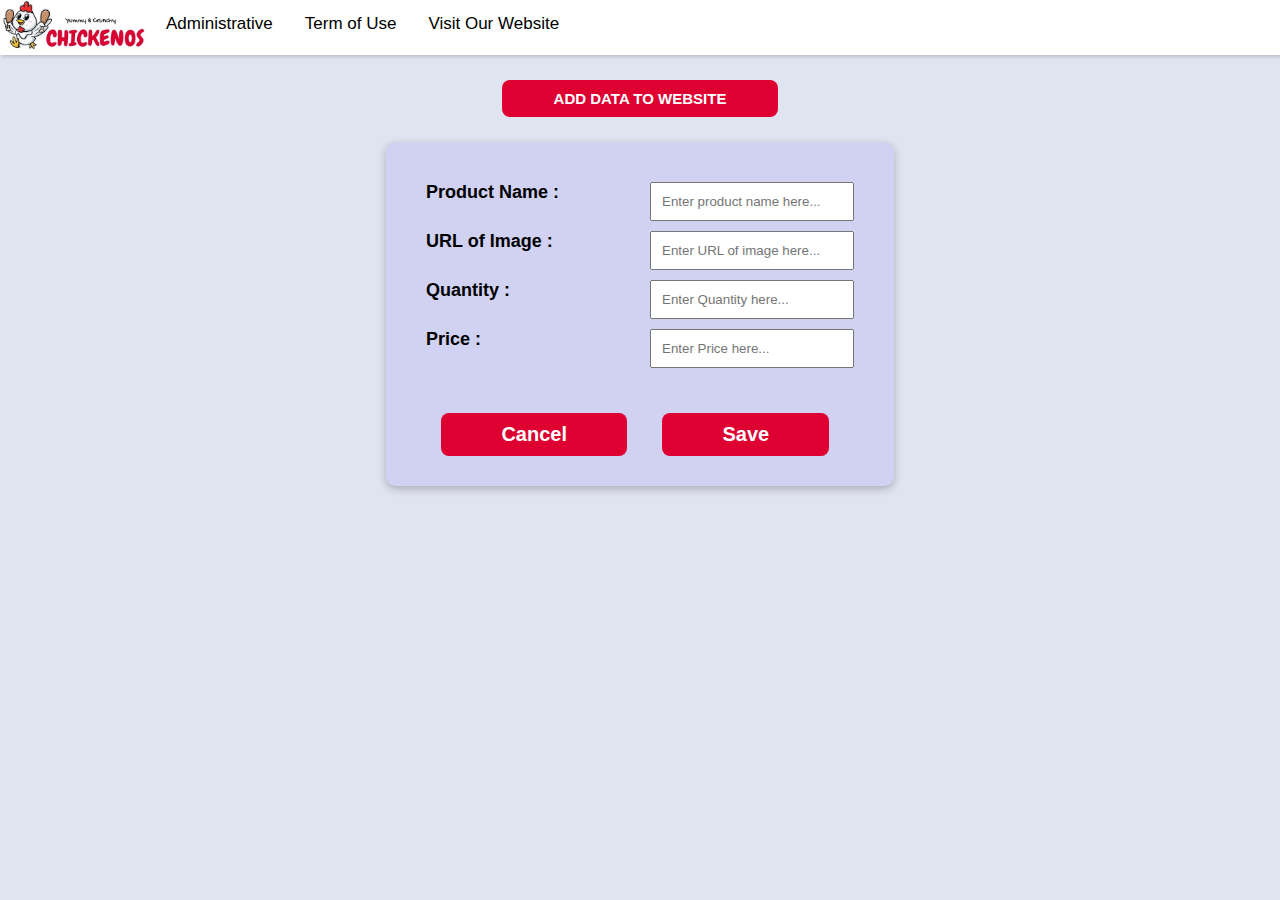
<file: frontend/admin_edit_page.html>
<!DOCTYPE html>
<html lang="en">
  <head>
    <meta charset="UTF-8" />
    <meta http-equiv="X-UA-Compatible" content="IE=edge" />
    <meta name="viewport" content="width=device-width, initial-scale=1.0" />
    <link
      rel="stylesheet"
      href="https://cdnjs.cloudflare.com/ajax/libs/font-awesome/6.2.1/css/all.min.css"
      integrity="sha512-MV7K8+y+gLIBoVD59lQIYicR65iaqukzvf/nwasF0nqhPay5w/9lJmVM2hMDcnK1OnMGCdVK+iQrJ7lzPJQd1w=="
      crossorigin="anonymous"
      referrerpolicy="no-referrer"
    />
    <link rel="preconnect" href="https://fonts.googleapis.com" />
    <link rel="preconnect" href="https://fonts.gstatic.com" crossorigin />
    <link
      href="https://fonts.googleapis.com/css2?family=Montserrat:wght@300&family=Poppins:wght@300&display=swap"
      rel="stylesheet"
    />
    <title>Chickenos/Edit data</title>
    <link rel="stylesheet" href="style/dashboard.css" />
    <script src="script/admin_edit_page.js" defer></script>
  </head>
  <body id="bdy_edit_pge">
    <div class="topnav" id="myTopnav">
      <a href="dashboard.html" class="active"
        ><img src="images/CHICKENOS logo.jpeg" alt=""
      /></a>

      <a href="dashboard.html" class="content">Administrative</a>
      <a href="#news" class="content">Term of Use</a>
      <a href="index.html" class="content">Visit Our Website</a>
      <a
        href="javascript:void(0);"
        style="font-size: 15px"
        class="icon"
        onclick="myFunction()"
        >&#9776;</a
      >
    </div>
    <div id="edit_bar">
      <button id="edit_pge_btn"></button>
    </div>

    <div class="form_of_editing">
      <form id="edit_form">
        <div id="inside_form">
          <div class="comp_data" id="comp_nme">
            <label for="compmyName">Product Name : </label>
            <input
              type="text"
              id="company_name"
              placeholder="Enter product name here..."
              required
            />
          </div>
          <div class="comp_data" id="comp_lgo">
            <label for="companylogo">URL of Image : </label>
            <input
              type="text"
              id="company-logo"
              placeholder="Enter URL of image here..."
              required
            />
          </div>
          <div class="comp_data" id="job_rle">
            <label for="jobrole">Quantity : </label>
            <input
              type="text"
              id="company_job_role"
              placeholder="Enter Quantity here..."
              required
            />
          </div>
        </div>
        <div class="submit_btn">
          <div class="cancel_btn">
            <button id="cancel"><a href="dashboard.html"> Cancel</a></button>
          </div>
          <div class="save_btn">
            <button id="save">Save</button>
          </div>
        </div>
      </form>
    </div>
  </body>
</html>
</file>
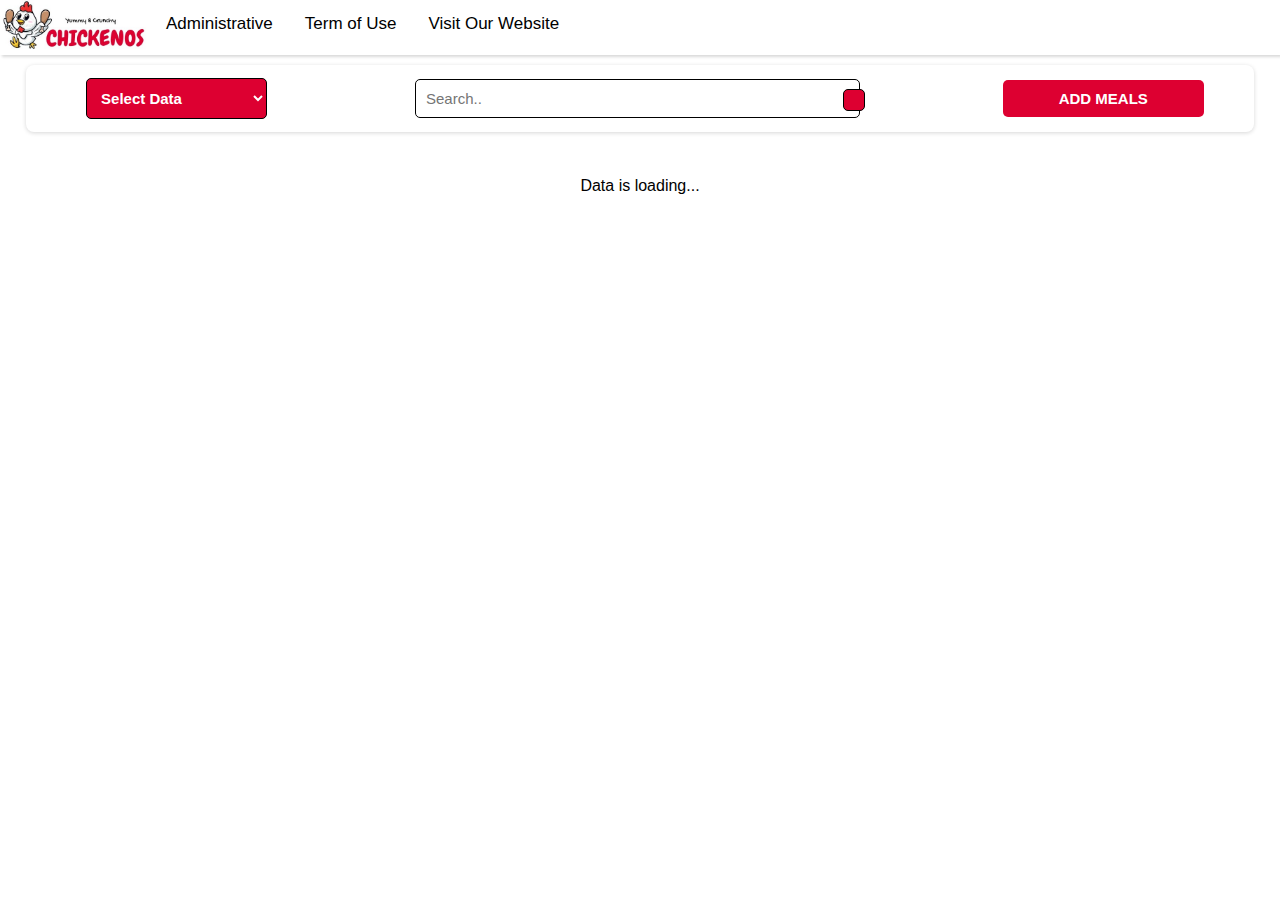
<file: frontend/dashboard.html>
<!DOCTYPE html>
<html lang="en">
  <head>
    <meta charset="UTF-8" />
    <meta http-equiv="X-UA-Compatible" content="IE=edge" />
    <meta name="viewport" content="width=device-width, initial-scale=1.0" />
    <link
      rel="stylesheet"
      href="https://cdnjs.cloudflare.com/ajax/libs/font-awesome/6.2.1/css/all.min.css"
      integrity="sha512-MV7K8+y+gLIBoVD59lQIYicR65iaqukzvf/nwasF0nqhPay5w/9lJmVM2hMDcnK1OnMGCdVK+iQrJ7lzPJQd1w=="
      crossorigin="anonymous"
      referrerpolicy="no-referrer"
    />
    <link rel="preconnect" href="https://fonts.googleapis.com" />
    <link rel="preconnect" href="https://fonts.gstatic.com" crossorigin />
    <link
      href="https://fonts.googleapis.com/css2?family=Montserrat:wght@300&family=Poppins:wght@300&display=swap"
      rel="stylesheet"
    />
    <title>Chickenos/Admin Page</title>
    <link rel="stylesheet" href="style/dashboard.css" />
    <script src="script/dashboard.js" defer></script>
  </head>
  <body>
    <div class="topnav" id="myTopnav">
      <a href="dashboard.html" class="active"
        ><img src="images/CHICKENOS logo.jpeg" alt=""
      /></a>

      <a href="#admin" class="content">Administrative</a>
      <a href="#TermOfUse" class="content">Term of Use</a>
      <a href="index.html" class="content">Visit Our Website</a>
      <a
        href="javascript:void(0);"
        style="font-size: 15px"
        class="icon"
        onclick="myFunction()"
        >&#9776;</a
      >
    </div>

    <div class="searchbar">
      <div id="select_data">
        <select name="selectdata" id="selectdata">
          <option value="all_data">Select Data</option>
          <option value="user">Data of all Users</option>
          <option value="meal">Data of All Meals</option>
        </select>
      </div>
      <div id="main_searchbar">
        <div id="bar">
          <input
            type="text"
            placeholder="Search.."
            name="search"
            id="search_data"
          />
        </div>
        <div id="btn">
          <button id="search_btn"><i class="fa fa-search"></i></button>
        </div>
      </div>
      <div id="add_page_btn">
        <p><a href=""></a>ADD MEALS</p>
      </div>
    </div>

    <div class="table_div">
      <div class="comp_tbl_head"></div>
      <div class="maincontainer"></div>
    </div>

    <div class="pagination-wrapper" id="pagination-wrapper">
      Data is loading...
    </div>
  </body>
</html>
</file>
<file: frontend/style/dashboard.css>
body {margin:0;font-family:Arial;padding: 0;}
body button:hover{
    cursor: pointer;
}

/* Navbar CSS */
.topnav {
  overflow: hidden;
  box-shadow: rgba(0, 0, 0, 0.15) 1.95px 1.95px 2.6px;
}

.topnav a {
  float: left;
  display: block;
  color: black;
  text-align: center;
  text-decoration: none;
  font-size: 17px;
}
.topnav .content{
    padding: 14px 16px;
}

.active {
  color:black;
}
.active img{
    width:150px;
    height: 50px;
}
.topnav .icon {
  display: none;
}

.dropdown {
  float: left;
  overflow: hidden;
}

.dropdown .dropbtn {
  font-size: 17px;    
  border: none;
  outline: none;
  color: black;
  padding: 14px 16px;
  background-color: inherit;
  font-family: inherit;
  margin: 0;
}

.dropdown-content {
  display: none;
  position: absolute;
  background-color: #f9f9f9;
  min-width: 160px;
  box-shadow: 0px 8px 16px 0px rgba(0,0,0,0.2);
  z-index: 1;
  padding: 15px;
}

.dropdown-content a {
  float: none;
  color: black;
  padding: 12px 16px;
  text-decoration: none;
  display: block;
  text-align: left;
}

.topnav a:hover, .dropdown:hover .dropbtn {
 
  color: rgb(152, 152, 220);
}

.dropdown-content a:hover {
  background-color: #ddd;
  color: black;
  cursor: pointer;
}

.dropdown:hover .dropdown-content {
  display: block;
}

@media screen and (max-width:600px) {
  .topnav a:not(:first-child), .dropdown .dropbtn {
    display: none;
  }
  .topnav a.icon {
    float: right;
    display: block;
  }
}

@media screen and (max-width: 600px) {
  .topnav.responsive {position: relative;}
  .topnav.responsive .icon {
    position: absolute;
    right: 0;
    top: 0;
  }
  .topnav.responsive a {
    float: none;
    display: block;
    text-align: left;
  }
  .topnav.responsive .dropdown {float: none;}
  .topnav.responsive .dropdown-content {position: relative;}
  .topnav.responsive .dropdown .dropbtn {
    display: block;
    width: 100%;
    text-align: left;
  }
}


/* searchbar css*/

.searchbar{
    width: 96%;
    margin: auto;
    display: flex;
    justify-content: center;
    /* grid-template-columns: repeat(3,1fr);
    grid-template-rows: auto; */
    gap: 10px;
    margin-top: 10px;
    align-items: center;
    box-shadow: rgba(0, 0, 0, 0.16) 0px 1px 4px;
    margin-bottom: 15px;
    border-radius: 8px;
}

#select_data{
    width: 25%;
    /* background-color: aqua; */
    display: flex;
    align-items: center;
    justify-content: center;
}
#main_searchbar{
    width: 50%;
    /* background-color: red; */
    display: flex;
    justify-content: center;
    align-items: center;
}
#add_page_btn{
    width: 25%;
    /* background-color: yellow; */
    display: flex;
    align-items: center;
    justify-content: center;
}
#add_page_btn:hover,#selectdata:hover{
    cursor: pointer;
}
#bar{
    width: 70%;
}
#selectdata{
width:60%;
padding:10px;
border-radius:5px;
background-color:#dd0031;
color:white;
font-size:15px;
font-weight: bolder;
border: 1px solid black;
}

#main_searchbar #bar #search_data {
    width: 100%;
    padding:10px;
    border-radius:5px;
    font-size:15px ;
    border: 1px solid black;
}
#main_searchbar #btn #search_btn{
    padding:10px;
    margin-left: 5px;
    border-radius:5px;
    background-color: #dd0031;
    color:white;
    font-size:15px ;
    border: 1px solid black;
}

#add_page_btn p{
width:60%;
padding:10px;
border-radius:5px;
background-color:#dd0031;
color:white;
font-size:15px;
font-weight: bolder;
border: none;
text-align: center;
}
#search_item{
    display: flex;
}
#search_btn:hover{
    cursor: pointer;
}
/* company main container data table */
.table_div{
    width: 80%;
    margin: auto;
    display: grid;
    grid-template-columns: repeat(1,1fr);
}

.comp_tbl_head,.maincontainer{
    width: 100%;
}

.comp_logo{
    width: 10%;
}
.comp_name{
    width:30%;
}
.job_role{
    width: 30%;
}
.Edit_sec{
    width: 15%;
}
.delet_sec{
    width: 15%;
}

.comp_tbl_head div{
    border: 1px solid black;
}
.task, .comp_tbl_head{
    display:flex;
    justify-content: space-evenly;
    text-align: center;
}
.task div{
    border: 1px solid black;
}
.comp_logo img,.profile_pic img{
    margin-top: 13%;
    width: 60%;
    height:60%;
    border-radius: 5px;
}
.Edit_sec button,.delet_sec button{
    margin-top: 13%;
    padding: 10px 10px;
    border: none;
    color: white;
    font-weight: bolder;
    border-radius: 5px;
    background-color: #dd0031;
}


/* user data css */
.profile_pic{
    width: 10%;
}
.username{
    width: 25%;
}
.email_id{
    width: 35%;
}
.phone_num{
    width: 20%;
}
.date{
    width: 20%;
}

/* pagination css */

#pagination-wrapper{
    margin: auto;
    margin-top: 30px;
    margin-bottom: 30px;
    text-align: center;
}
.pagination-btn{
    padding: 10px;
    background-color:#dd0031;
    color: white;
    font-weight: bolder;
    border: none;
    border-radius: 5px;
}
/* Edit page css */
#bdy_edit_pge{
    background-color:rgb(224, 228, 240);
}
#myTopnav{
    background-color: white;
}
#edit_bar{
    text-align: center;
    margin-top: 25px;
}
#add_bar{
    width: 20%;
    margin: auto;
    text-align: center;
    background-color:#dd0031 ;
    color: white;
    padding: 10px ;
    font-size: 15px;
    font-weight: bolder;
    border-radius: 8px;
}
#edit_pge_btn{
    padding: 10px 15px;
    font-size: 20px;
    border-radius: 8px;
    border: none;
    color: white;
    font-weight: bolder;
    background-color:#dd0031 ;
}
#edit_pge_btn:hover,body button:hover{
    background-color:rgb(93, 129, 228) ;
}
.form_of_editing{
    width: 35%;
    margin: auto;
    padding: 30px;
    margin-top: 25px;
    background-color: rgb(209, 209, 241);
    border-radius: 10px;
    box-shadow: rgba(0, 0, 0, 0.24) 0px 3px 8px;
    margin-bottom: 50px;
}
.comp_data{
    display: grid;
    grid-template-columns: repeat(2,1fr);
    grid-template-rows: auto;
    column-gap: 20px;
    margin: 10px;
}
.comp_data label{
    font-size: 20px;
    font-weight: bolder;
}
.comp_data input{
    padding: 10px;
}
.submit_btn{
    width: 90%;
    margin: auto;
    display: grid;
    grid-template-columns: repeat(2,1fr);
    margin-top: 10%;
    row-gap: 10px;
    text-align: center;
}
.submit_btn div button{
    padding: 10px 35%;
    background-color: #dd0031;
    border: none;
    color: white;
    font-weight: bolder;
    font-size: 20px;
    border-radius: 8px;
}
.submit_btn div button:hover{
    background-color: rgb(93, 129, 228);
}
#cancel a{
    color: white;
    text-decoration: none;
}
@media screen and (min-width:0px) and (max-width:399px){
    .form_of_editing{
        width: 60%;
    }
    .comp_data{
        display: grid;
        grid-template-columns: repeat(1,1fr);
        grid-template-rows: auto;
        margin: 4px;
    }
    .comp_data label{
        font-size: 12px;
        font-weight: bold;
    }
    .comp_data input{
        padding: 5px;
    }
    .submit_btn{
        grid-template-columns: repeat(1,1fr);
        column-gap: 5px;
    }
    .submit_btn div button{
        padding: 10px 30px;
        font-size: 13px;
        font-weight: bold;
    }
    #add_bar{
        width: 50%;
    }

}
@media screen and (min-width:400px) and (max-width:899px){
    .form_of_editing{
        width: 60%;
    }
    .comp_data{
        display: grid;
        grid-template-columns: repeat(1,1fr);
        grid-template-rows: auto;
        margin: 6px;
    }
    .comp_data label{
        font-size: 15px;
        font-weight: bold;
    }
    .comp_data input{
        padding: 7px;
    }
    .submit_btn{
        column-gap: 10px;
    }
    .submit_btn div button{
        padding: 10px 30px;
        font-size: 13px;
        font-weight: bold;
    }
}

@media screen and (min-width:400px) and (max-width:650px){
    .submit_btn {
       grid-template-columns: repeat(1,1fr);
    }
}
@media screen and (min-width:1100px) and (max-width:1400px){
    .comp_data label{
        font-size: 18px;
        font-weight: bold;
    }
    .submit_btn{
        column-gap: 20px;
    }
    .submit_btn div button{
        padding: 10px 60px;
    }
}
@media screen and (min-width:900px) and (max-width:1099px){
    .comp_data label{
        font-size: 15px;
        font-weight: bold;
    }
    .submit_btn{
        column-gap: 10px;
    }
    .submit_btn div button{
        padding: 10px 40px;
        font-size: 15px;
        font-weight: bold;
    }
}
@media screen and (min-width:799px) and (max-width:925px){
    .email_id{
        width: 45%;
    }
    .phone_num{
        display: none;
    }
}
@media screen and (min-width:0px) and (max-width:798px){
    .email_id{
        width: 65%;
    }

    .phone_num{
        display: none;
    }
    .date{
        display: none;
    }
}
/* Mediun size scree */

@media screen and (min-width:480px) and (max-width:750px) {
    .searchbar{
        width: 95%;
        margin: auto;
        display:grid;
        /* justify-content: space-between; */
        grid-template-columns: repeat(2,1fr);
        grid-template-rows: auto; 
        gap: 10px; 
        margin-top: 10px;
        padding-left: 10px;
    }
    #select_data{
        width: 70%;
    }
    #select_data select{
        width:100%;
    }
    #main_searchbar{
        width: 100%
    }
    #main_searchbar #bar input{
        width: 80%;
    }
    #add_page_btn{
        width: 70%;
        display: block;
       
    }
    
}

/* small size screen */
@media screen and (min-width:0px) and (max-width:479px){
    .searchbar{
        width: 95%;
        margin: auto;
        display:grid;
        /* justify-content: space-between; */
        grid-template-columns: repeat(1,1fr);
        grid-template-rows: auto; 
        margin-top: 10px;
        padding-left: 10px;
    }
    #select_data{
        width: 48%;
        margin-bottom: 15px;
    }
    #select_data select{
        width:100%;
    }
    #main_searchbar{
        width: 100%;
        justify-content: left;
        align-items: flex-start;
    }
    #main_searchbar #bar input{
        width: 80%;
    }
    #add_page_btn{
        width: 70%;
        display: block;
    }

    .job_role{
        display: none;
    }
    .comp_logo{
        width: 20%;
    }
    .comp_name{
        width: 35%;
    }
    .Edit_sec{
        width: 20%;
    }
    .delet_sec{
        width: 30%;
    }
}
</file>
